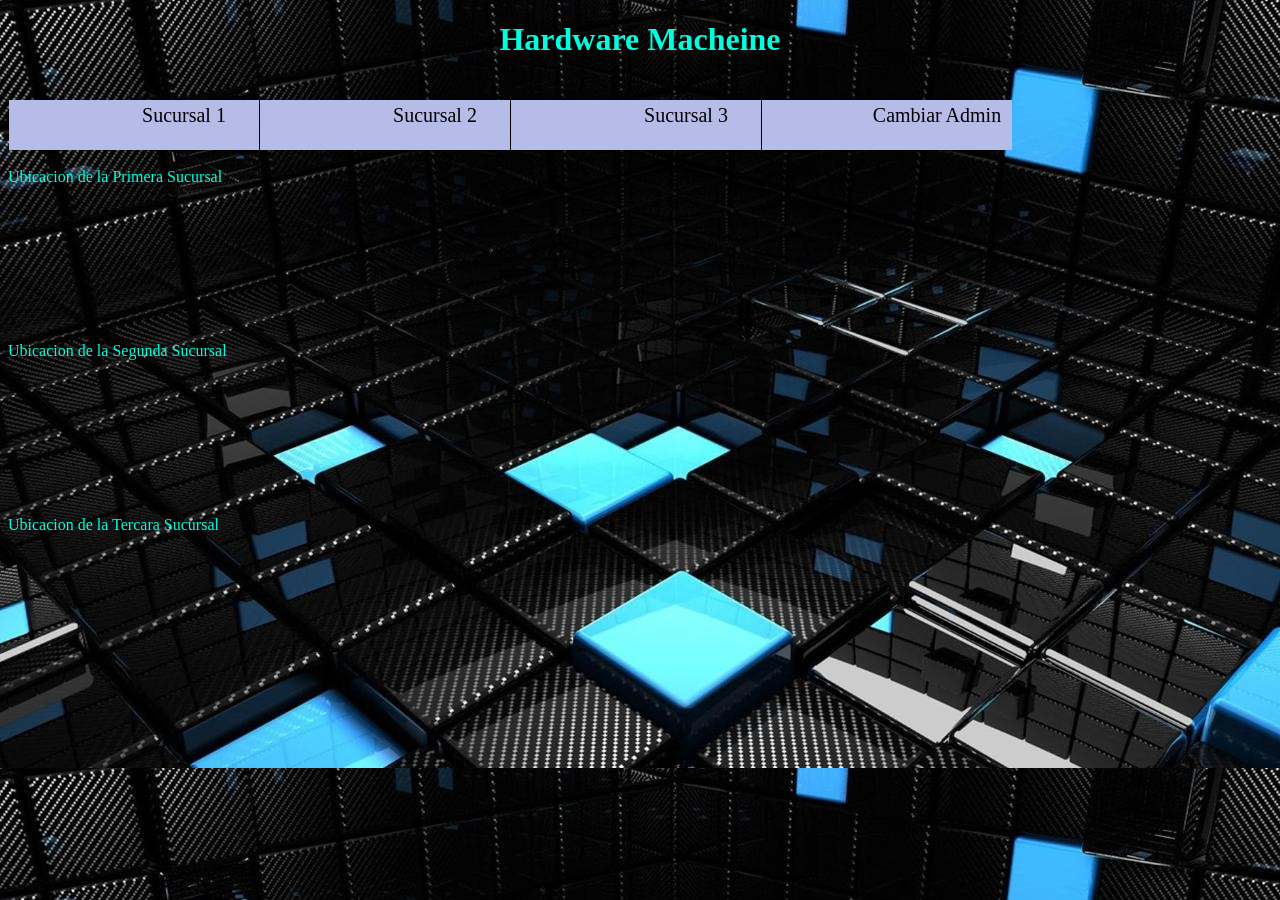
<file: HardwareMachines.html>
<!DOCTYPE html>

<html>

<link rel= "stylesheet" href= "Estilos\HardwareMachines.css"  type= "text/css">


<head>

<title> Hardware Machines </title>



</head>


<body>

<header>

<div id="contenedor">

<div  id="cabecera">

<h1>Hardware Macheine</h1>

</div>

</div>


<div id ="menu">

<div id="fondomenu">

<nav>

<ul>

<li><a href="formularioregistro.php" style="font-size: 20px;"> Sucursal 1 </a> </li> 

<li><a href="formularioregistro2.php" style="font-size: 20px"> Sucursal 2 </a> </li> 

<li><a href="formularioregistro3.php" style="font-size: 20px"> Sucursal 3</a> </li> 

<li><a href="sesion.php" style="font-size: 20px" > Cambiar Admin</a> </li> 

</ul>

</nav>
<br>
<br>
<br>

</div>

</header>
<div id="inicio">

    <br>


<p>Ubicacion de la Primera Sucursal</p>    
<iframe src="https://www.google.com/maps/embed?pb=!1m18!1m12!1m3!1d3284.077472299355!2d-58.37524560100753!3d-34.60220242913699!2m3!1f0!2f0!3f0!3m2!1i1024!2i768!4f13.1!3m3!1m2!1s0x95bccacc7dd32661%3A0xc5ab8053b0dc71a4!2sFlorida%2C%20Buenos%20Aires!5e0!3m2!1ses-419!2sar!4v1637840221247!5m2!1ses-419!2sar" width="300" height="300" style="border:0;" allowfullscreen="" loading="lazy"></iframe>    
    <br>
    
    <p>Ubicacion de la Segunda Sucursal</p>
    
    <iframe src="https://www.google.com/maps/embed?pb=!1m18!1m12!1m3!1d3284.040227647603!2d-58.41302968505244!3d-34.60314426497418!2m3!1f0!2f0!3f0!3m2!1i1024!2i768!4f13.1!3m3!1m2!1s0x95bcca8c854bd13f%3A0xfc0cf5c054da4aa1!2sAbasto%20Shopping!5e0!3m2!1ses-419!2sar!4v1637840264176!5m2!1ses-419!2sar" width="300" height="300" style="border:0;" allowfullscreen="" loading="lazy"></iframe>


    <br>
    
    <p>
        Ubicacion de la Tercara Sucursal
    </p>

    <iframe src="https://www.google.com/maps/embed?pb=!1m18!1m12!1m3!1d3283.251426051566!2d-58.41805318505158!3d-34.62308606602961!2m3!1f0!2f0!3f0!3m2!1i1024!2i768!4f13.1!3m3!1m2!1s0x95bccaff3895d419%3A0x41190357031ccb1f!2sAv.%20Boedo%20860%2C%20Buenos%20Aires!5e0!3m2!1ses-419!2sar!4v1637840417504!5m2!1ses-419!2sar" width="300" height="300" style="border:0;" allowfullscreen="" loading="lazy"></iframe>

</div>

</body>
 



</html>
</file>
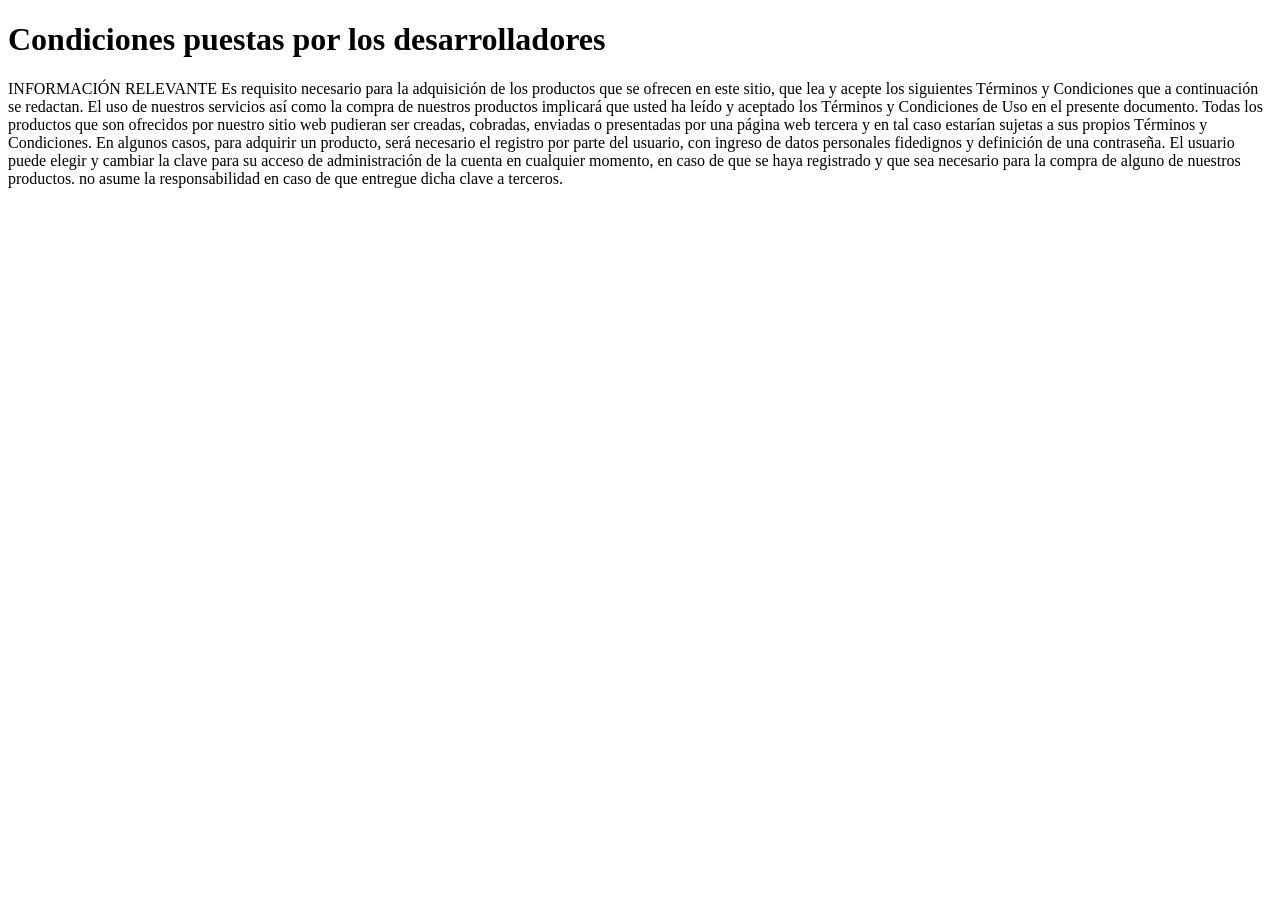
<file: terminosycondiciones.html>
<!DOCTYPE html>
<html>
<head>
	<title>terminos y condiciones</title>
</head>
<body>
	<h1>Condiciones puestas por los desarrolladores</h1>
	<section>
		<article>
			<p>
				INFORMACIÓN RELEVANTE

Es requisito necesario para la adquisición de los productos que se ofrecen en este sitio, que lea y acepte los siguientes Términos y Condiciones que a continuación se redactan. El uso de nuestros servicios así como la compra de nuestros productos implicará que usted ha leído y aceptado los Términos y Condiciones de Uso en el presente documento. Todas los productos  que son ofrecidos por nuestro sitio web pudieran ser creadas, cobradas, enviadas o presentadas por una página web tercera y en tal caso estarían sujetas a sus propios Términos y Condiciones. En algunos casos, para adquirir un producto, será necesario el registro por parte del usuario, con ingreso de datos personales fidedignos y definición de una contraseña.

El usuario puede elegir y cambiar la clave para su acceso de administración de la cuenta en cualquier momento, en caso de que se haya registrado y que sea necesario para la compra de alguno de nuestros productos.  no asume la responsabilidad en caso de que entregue dicha clave a terceros.
			</p>
		</article>
	</section>

</body>
</html>
</file>
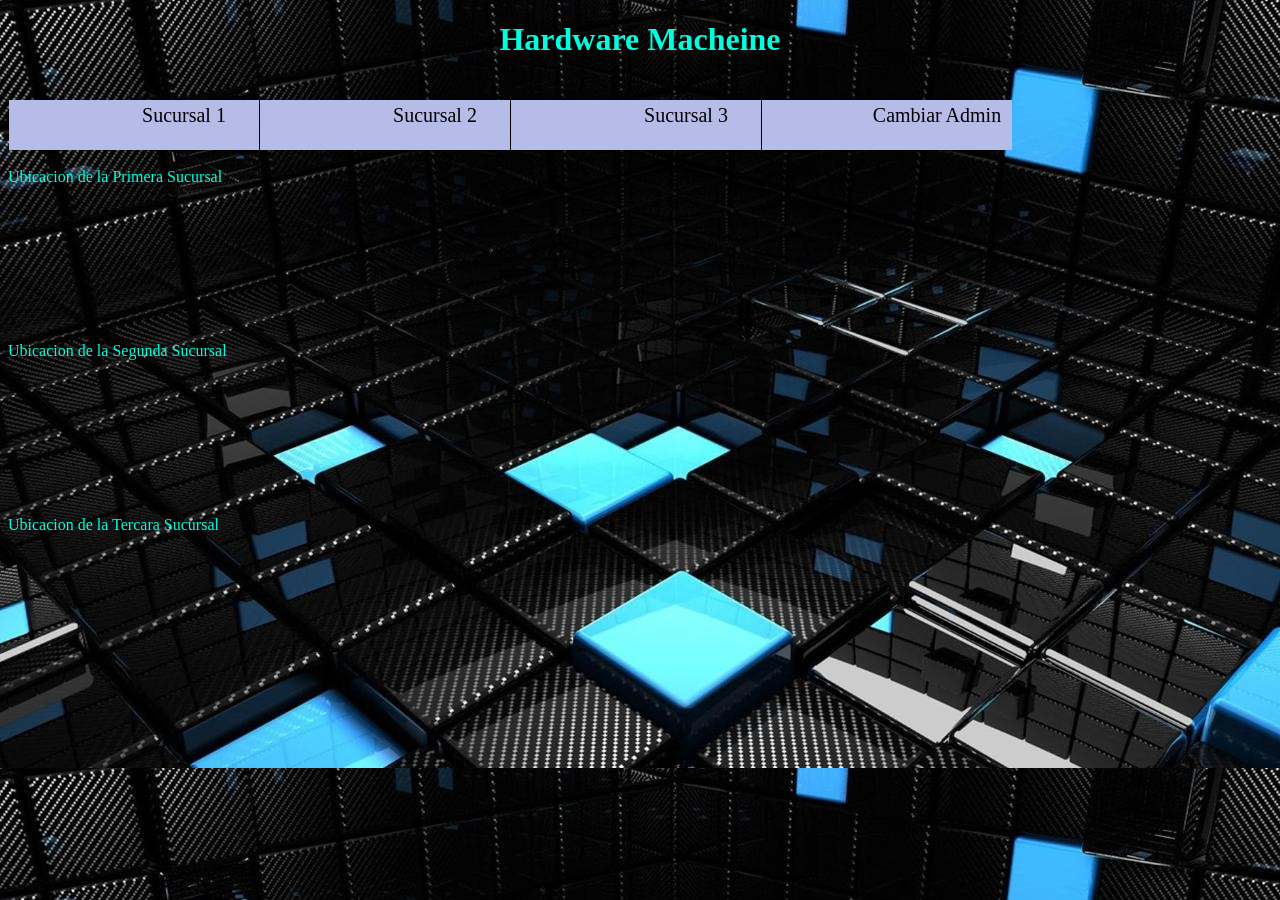
<file: Hardware/HardwareMachines.html>
<!DOCTYPE html>

<html>

<link rel= "stylesheet" href= "Estilos\HardwareMachines.css"  type= "text/css">


<head>

<title> Hardware Machines </title>



</head>


<body>

<header>

<div id="contenedor">

<div  id="cabecera">

<h1>Hardware Macheine</h1>

</div>

</div>


<div id ="menu">

<div id="fondomenu">

<nav>

<ul>

<li><a href="formularioregistro.php" style="font-size: 20px;"> Sucursal 1 </a> </li> 

<li><a href="formularioregistro2.php" style="font-size: 20px"> Sucursal 2 </a> </li> 

<li><a href="formularioregistro3.php" style="font-size: 20px"> Sucursal 3</a> </li> 

<li><a href="..\sesion.php" style="font-size: 20px" > Cambiar Admin</a> </li> 

</ul>

</nav>
<br>
<br>
<br>

</div>

</header>
<div id="inicio">

    <br>


<p>Ubicacion de la Primera Sucursal</p>    
<iframe src="https://www.google.com/maps/embed?pb=!1m18!1m12!1m3!1d3284.077472299355!2d-58.37524560100753!3d-34.60220242913699!2m3!1f0!2f0!3f0!3m2!1i1024!2i768!4f13.1!3m3!1m2!1s0x95bccacc7dd32661%3A0xc5ab8053b0dc71a4!2sFlorida%2C%20Buenos%20Aires!5e0!3m2!1ses-419!2sar!4v1637840221247!5m2!1ses-419!2sar" width="300" height="300" style="border:0;" allowfullscreen="" loading="lazy"></iframe>    
    <br>
    
    <p>Ubicacion de la Segunda Sucursal</p>
    
    <iframe src="https://www.google.com/maps/embed?pb=!1m18!1m12!1m3!1d3284.040227647603!2d-58.41302968505244!3d-34.60314426497418!2m3!1f0!2f0!3f0!3m2!1i1024!2i768!4f13.1!3m3!1m2!1s0x95bcca8c854bd13f%3A0xfc0cf5c054da4aa1!2sAbasto%20Shopping!5e0!3m2!1ses-419!2sar!4v1637840264176!5m2!1ses-419!2sar" width="300" height="300" style="border:0;" allowfullscreen="" loading="lazy"></iframe>


    <br>
    
    <p>
        Ubicacion de la Tercara Sucursal
    </p>

    <iframe src="https://www.google.com/maps/embed?pb=!1m18!1m12!1m3!1d3283.251426051566!2d-58.41805318505158!3d-34.62308606602961!2m3!1f0!2f0!3f0!3m2!1i1024!2i768!4f13.1!3m3!1m2!1s0x95bccaff3895d419%3A0x41190357031ccb1f!2sAv.%20Boedo%20860%2C%20Buenos%20Aires!5e0!3m2!1ses-419!2sar!4v1637840417504!5m2!1ses-419!2sar" width="300" height="300" style="border:0;" allowfullscreen="" loading="lazy"></iframe>

</div>

</body>
 



</html>
</file>
